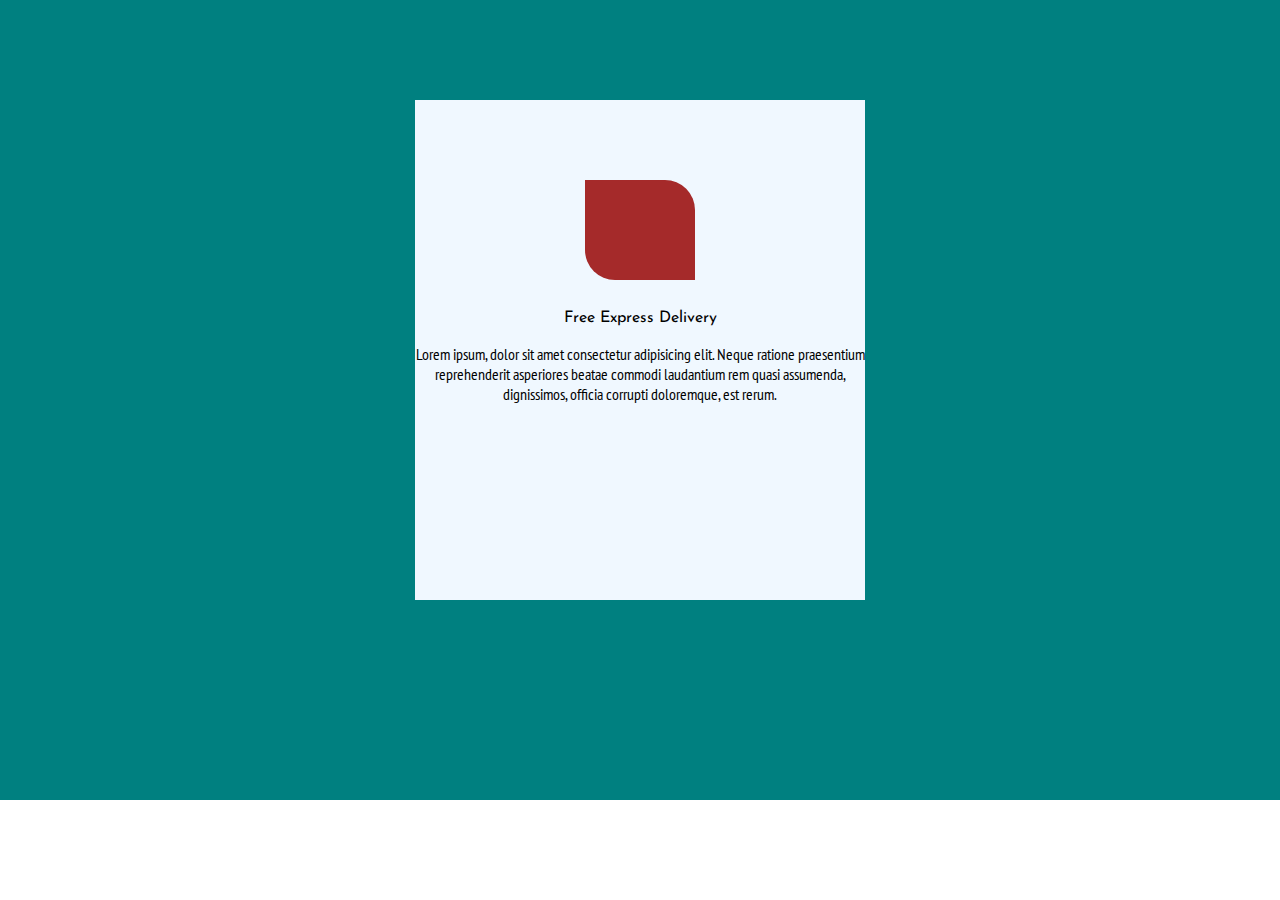
<file: index.html>
<!DOCTYPE html>
<html lang="en">
<head>
    <meta charset="UTF-8">
    <link href="https://fonts.googleapis.com/css2?family=Josefin+Sans:wght@300&display=swap" rel="stylesheet">
    <link href="https://fonts.googleapis.com/css2?family=PT+Sans+Narrow&display=swap" rel="stylesheet">
    <link rel="stylesheet" href="https://cdnjs.cloudflare.com/ajax/libs/font-awesome/6.2.1/css/all.min.css" integrity="sha512-MV7K8+y+gLIBoVD59lQIYicR65iaqukzvf/nwasF0nqhPay5w/9lJmVM2hMDcnK1OnMGCdVK+iQrJ7lzPJQd1w==" crossorigin="anonymous" referrerpolicy="no-referrer" />
    <link rel="stylesheet" href="./indexStyle.css">
    <meta http-equiv="X-UA-Compatible" content="IE=edge">
    <meta name="viewport" content="width=device-width, initial-scale=1.0">
    <title>Document</title>
</head>
<body>
    <div class="main">
        <div class="box">
            <div class="box1">
                <i class="fa-sharp fa-solid fa-truck-fast"></i>
            </div>
            <div class="box2">
                <p class="free" style="font-family: 'Josefin Sans', sans-serif;">Free Express Delivery</p><br>
                <p style="text-align: center;" class="lorem">Lorem ipsum, dolor sit amet consectetur adipisicing elit. Neque ratione praesentium reprehenderit asperiores beatae commodi laudantium rem quasi assumenda, dignissimos, officia corrupti doloremque, est rerum.</p> 
            </div>

        </div>

    </div>
</body>
</html>
</file>
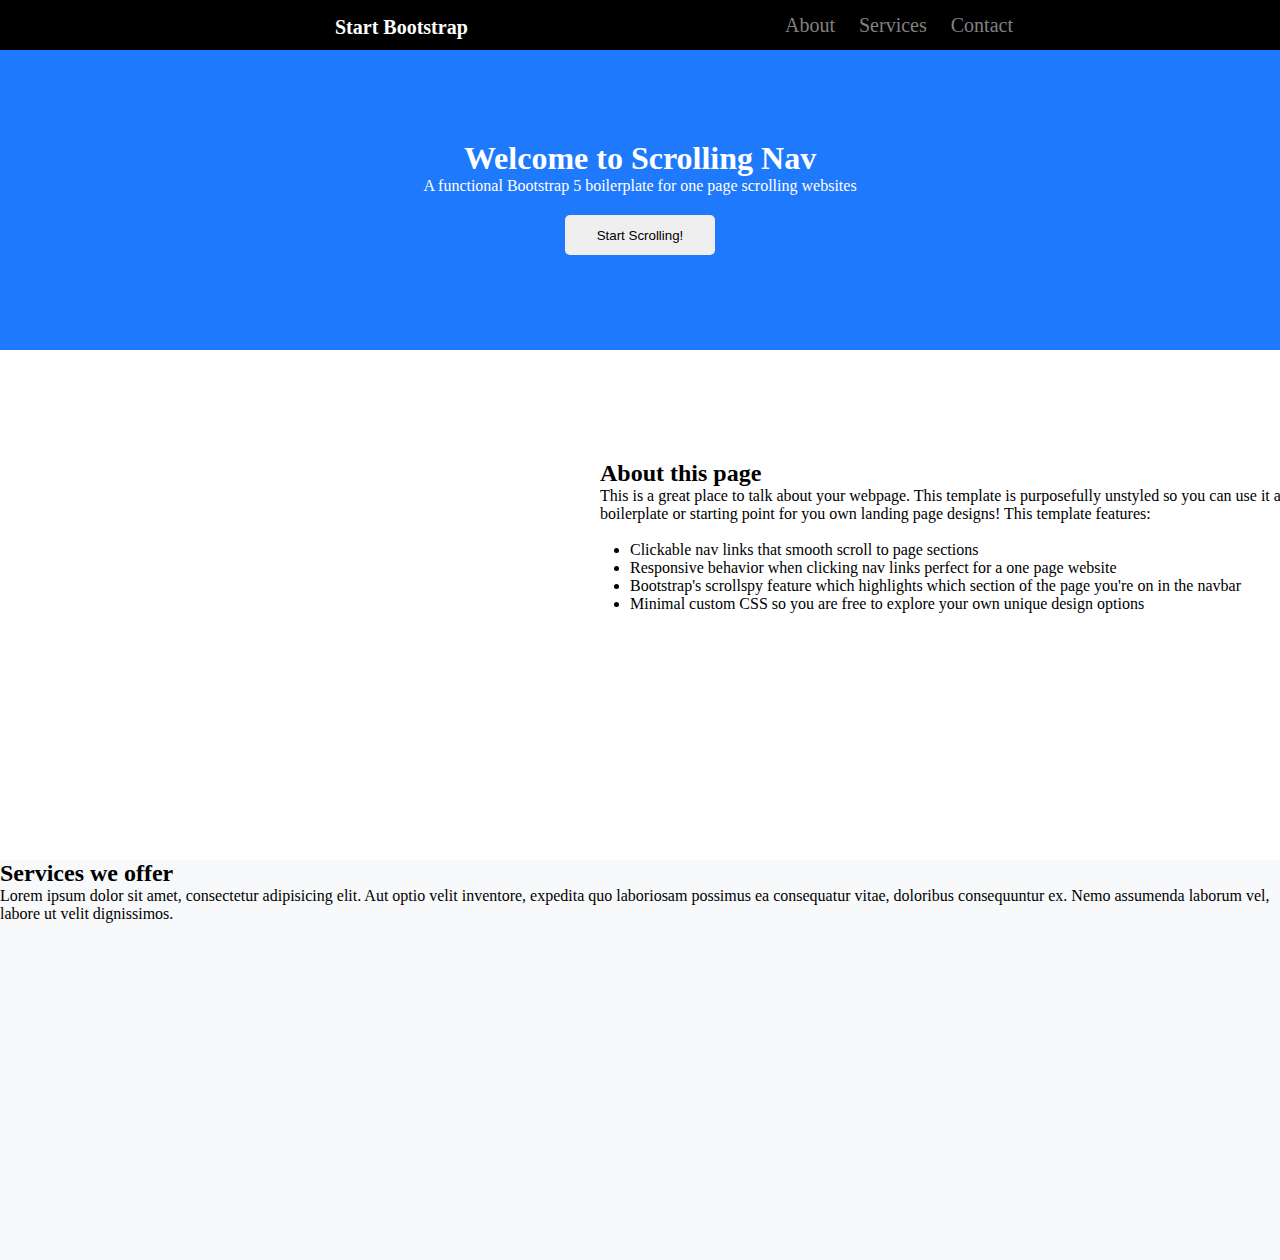
<file: HtmlCSSpractise/assets/index.html>
<!DOCTYPE html>
<html lang="en">
<head>
    <meta charset="UTF-8">
    <meta name="viewport" content="width=device-width, initial-scale=1.0">
    <meta http-equiv="X-UA-Compatible" content="ie=edge">
    <link rel="stylesheet" href="./css/style.css">
    <title>Welcome</title>
</head>
<body>
    <div class="backDiv">
        
        <div class="navbar">
            <div class="menu-logo">
                <h2>Start Bootstrap</h2>

            </div>
            <div class="menu-list">
                <ul>
                    <li><a href="">About</a></li>
                    <li><a href="">Services</a></li>
                    <li><a href="">Contact</a></li>
                </ul>
               

            </div>
        </div>
        <div class="bluePanel">
            <h1>Welcome to Scrolling Nav</h1>
            <span>A functional Bootstrap 5 boilerplate for one page scrolling websites</span><br>
            <input type="submit" value="Start Scrolling!">
        </div>
        <div class="about">
            <h2>About this page</h2>
            <span>This is a great place to talk about your webpage. This template is purposefully unstyled so you can use it as a boilerplate or starting point for you own landing page designs! This template features:</span><br><br>
            <ul>
                <li>Clickable nav links that smooth scroll to page sections</li>
                <li>Responsive behavior when clicking nav links perfect for a one page website</li>
                <li>Bootstrap's scrollspy feature which highlights which section of the page you're on in the navbar</li>
                <li>Minimal custom CSS so you are free to explore your own unique design options</li>
            </ul>
        </div>
        <div class="services">
            <h2>Services we offer</h2>
            <p>Lorem ipsum dolor sit amet, consectetur adipisicing elit. Aut optio velit inventore, expedita quo laboriosam possimus ea consequatur vitae, doloribus consequuntur ex. Nemo assumenda laborum vel, labore ut velit dignissimos.</p>
        </div>

    </div>
</body>
</html>
</file>
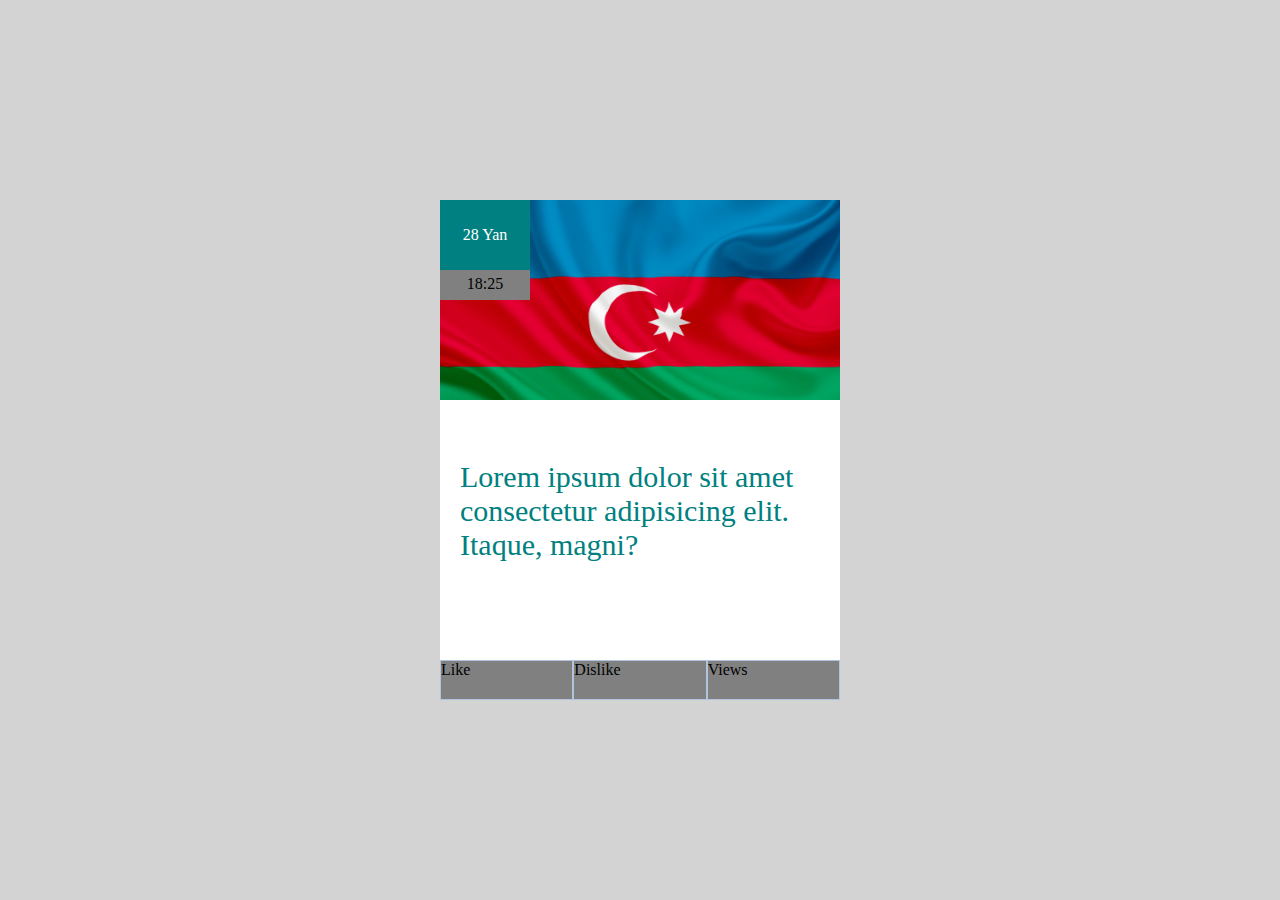
<file: Position/assets/index.html>
<!DOCTYPE html>
<html lang="en">
<head>
    <meta charset="UTF-8">
    <link rel="stylesheet" href="../css/style.css">
    <meta http-equiv="X-UA-Compatible" content="IE=edge">
    <meta name="viewport" content="width=device-width, initial-scale=1.0">
    <title>Position</title>
</head>
<body>
    <div class="main">
        <div class="img">
            <img src="../azerbaijan-flag.jpg" alt="">
        </div>
        <p class="content">Lorem ipsum dolor sit amet consectetur adipisicing elit. Itaque, magni?</p>
        <div class="btns">
            <div class="icons">Like</div>
            <div class="icons">Dislike</div>
            <div class="icons">Views</div>
        </div>
        <div class="date">
            <div class="day">
                28 Yan
            </div>
            <p>18:25</p>
        </div>
    </div>
</body>
</html>
</file>
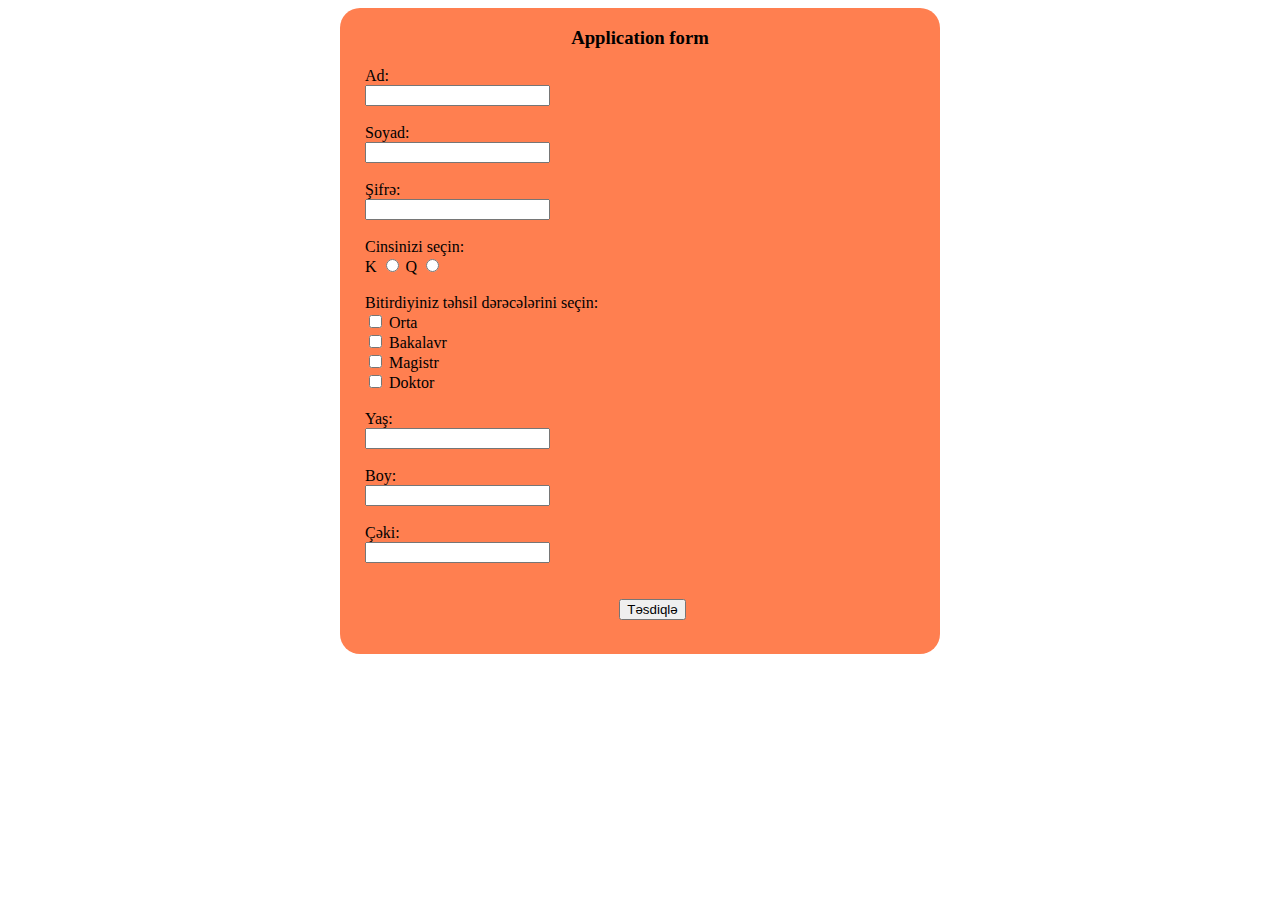
<file: ApplicationForm.html>
<!DOCTYPE html>
<html lang="en">
<head>
    <meta charset="UTF-8">
    <meta http-equiv="X-UA-Compatible" content="IE=edge">
    <link rel="stylesheet" href="style.css">
    <meta name="viewport" content="width=device-width, initial-scale=1.0">
    <title>Form</title>
</head>
<body>
    <div class="backDiv">
        <div class="mainDiv">
            <h3 class="center">Application form</h3>
            <form  method="get">
                <div class="fields">
                    <label for="name" >Ad:</label> <br>
                    <input type="text" name="name" id="name"><br> <br>
                    <label for="surname">Soyad:</label><br>
                    <input type="text" name="surname" id="surname"><br><br>
                    <label for="password">Şifrə:</label><br>
                    <input type="text" name="password" id="password"><br><br>
                    <label for="radio">Cinsinizi seçin:</label><br>
                    <span>K</span>
                    <input type="radio" name="k" id="radio">
                    <span>Q</span>
                    <input type="radio" name="k" id="radio"><br><br>
                    <label for="">Bitirdiyiniz təhsil dərəcələrini seçin:</label><br>
                    <input type="checkbox" name="primary" id="">
                    <span>Orta</span><br>
                    <input type="checkbox" name="bachelor" id="">
                    <span>Bakalavr</span> <br>
                    <input type="checkbox" name="master" id="">
                    <span>Magistr</span><br>
                    <input type="checkbox" name="doctor" id="">
                    <span>Doktor</span><br><br>
                    <label for="">Yaş:</label><br>
                    <input type="text" name="age" id=""><br><br>
                    <label for="">Boy:</label><br>
                    <input type="text" name="height" id=""><br><br>
                    <label for="">Çəki:</label><br>
                    <input type="text" name="mass" id=""><br><br><br>
                    <div style="display: flex;justify-content:center;"><input type="submit" value="Təsdiqlə">
                    </div>

            



                </div>
            </form>
        
        
        
        
        
        
        
        
        
        
        </div>
    </div>
    
</body>
</html>
</file>
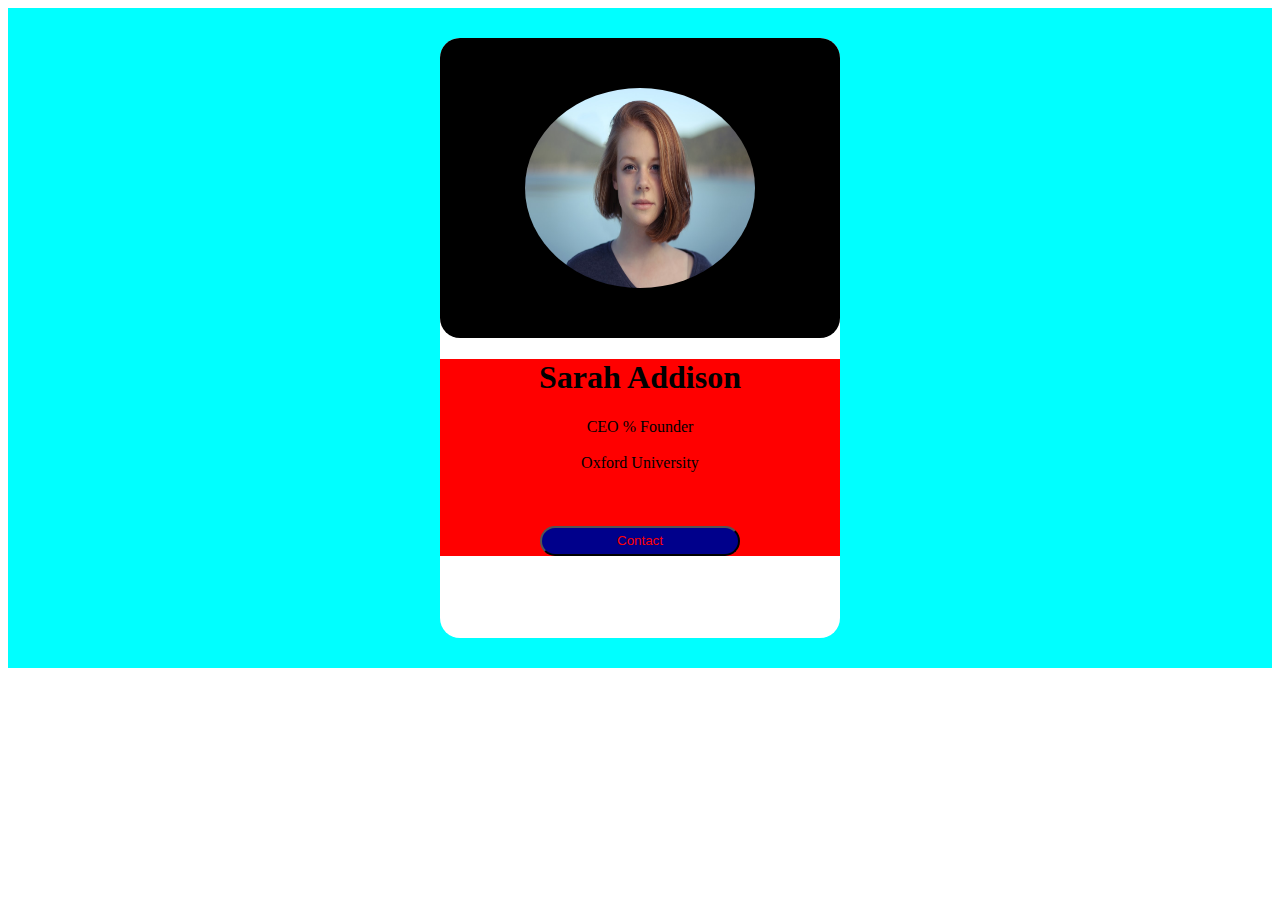
<file: ContactCEO.html>
<!DOCTYPE html>
<html lang="en">
<head>
    <meta charset="UTF-8">
    <meta http-equiv="X-UA-Compatible" content="IE=edge">
    <link rel="stylesheet" href="https://cdnjs.cloudflare.com/ajax/libs/font-awesome/6.2.1/css/all.min.css" integrity="sha512-MV7K8+y+gLIBoVD59lQIYicR65iaqukzvf/nwasF0nqhPay5w/9lJmVM2hMDcnK1OnMGCdVK+iQrJ7lzPJQd1w==" crossorigin="anonymous" referrerpolicy="no-referrer" />
    <link rel="stylesheet" href="styleCEO.css">
    <meta name="viewport" content="width=device-width, initial-scale=1.0">
    <title>Contact</title>
</head>
<body>
    <div class="backDiv">
        <div class="mainDiv">
            <div class="img">
                <input class="person" type="image" src="./photo-1438761681033-6461ffad8d80.jpg" alt="">

            </div>
            <div class="about">
                <h1 >Sarah Addison</h1>
                <span>CEO % Founder</span><br><br>
                <span>Oxford University</span> <br><br>
                <i class="fa-brands fa-instagram"></i>
                <i class="fa-brands fa-twitter"></i>
                <i class="fa-brands fa-dribbble"></i>
                <i class="fa-brands fa-facebook-f"></i><br><br>
                <input type="button" value="Contact" class="button">


            </div>
            

        </div>

    </div>
</body>
</html>
</file>
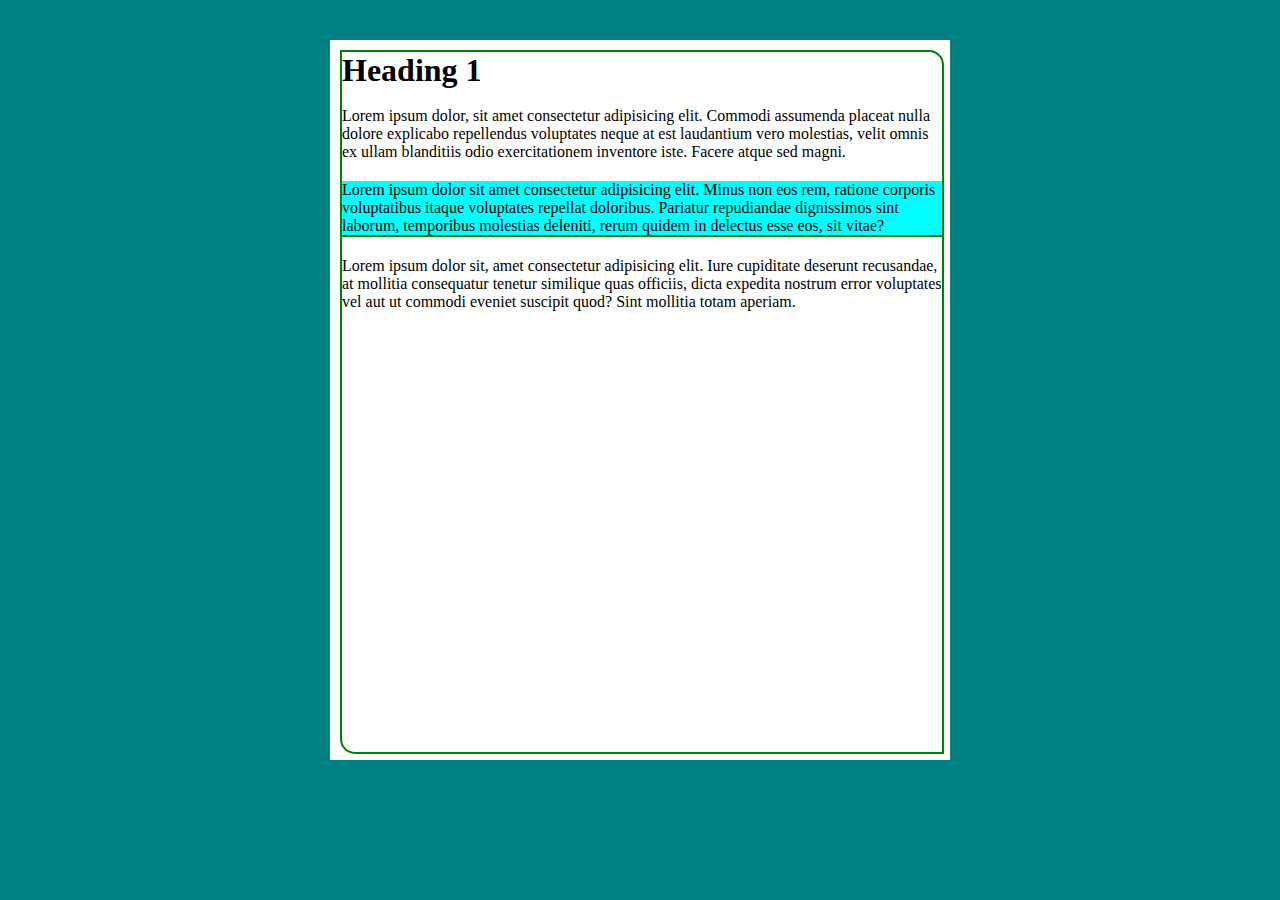
<file: letterHtml.html>
<!DOCTYPE html>
<html lang="en">
<head>
    <meta charset="UTF-8">
    <meta http-equiv="X-UA-Compatible" content="IE=edge">
    <meta name="viewport" content="width=device-width, initial-scale=1.0">
    <link rel="stylesheet" href="./styleLetter.css">
    <title>Document</title>
</head>
<body>
    <div class="parent">
        <div class="child">
            <div class="lilChild">
                <div>
                    <h1>Heading 1</h1><br>
                </div>
                   <p>Lorem ipsum dolor, sit amet consectetur adipisicing elit. Commodi assumenda placeat nulla dolore explicabo repellendus voluptates neque at est laudantium vero molestias, velit omnis ex ullam blanditiis odio exercitationem inventore iste. Facere atque sed magni.</p>
                   <p class="text">Lorem ipsum dolor sit amet consectetur adipisicing elit. Minus non eos rem, ratione corporis voluptatibus itaque voluptates repellat doloribus. Pariatur repudiandae dignissimos sint laborum, temporibus molestias deleniti, rerum quidem in delectus esse eos, sit vitae?</p>
                   
                    <p>Lorem ipsum dolor sit, amet consectetur adipisicing elit. Iure cupiditate deserunt recusandae, at mollitia consequatur tenetur similique quas officiis, dicta expedita nostrum error voluptates vel aut ut commodi eveniet suscipit quod? Sint mollitia totam aperiam.</p>

                                
            </div>

        </div>

    </div>
</body>
</html>
</file>
<file: indexStyle.css>
*{
    margin: 0;
    padding: 0;
}
@import url(https://fonts.googleapis.com/css2?family=Kanit:wght@300&display=swap);
.main{
    background-color: teal;
    width: 100%;
    height: 800px;
    display: flex;
    justify-content: center;
    
    
}
.box{
    width: 450px;
    height: 500px;
    background-color: aliceblue;
    margin-top: 100px;
    display: flex;
    flex-direction: column;
    align-items: center;
}
.box1{
    background-color: brown;
    width: 110px;
    height: 100px;
    border-top-right-radius: 30px;
    border-bottom-left-radius: 30px;
    display: flex;
    justify-content: center;
    margin-top: 80px;
}
i{
    margin-top: 33px;
    font-size: 33px;
    color: white;
}
.box2{
    margin-top: 30px;
    text-align: center;
}
.lorem{
    font-family: 'PT Sans Narrow', sans-serif;
}
</file>
<file: HtmlCSSpractise/assets/css/style.css>
*{
    margin: 0;
    padding: 0;
    box-sizing: border-box;
}
.backDiv{
    background-color: white;
    width: 100%;
    height: 1000px;

}

.backDiv .navbar{
    background-color: black;
    width: 100%;
    height: 50px;
    
}

.backDiv .navbar .menu-logo{
    background-color: black;
    width: 170px;
    height: 40px;
    margin-top: 3px;
    float: left;
    margin-left: 320px;
    padding: 10px 15px;
    
    
}
.backDiv .navbar .menu-logo h2{
    font-size: 20px;
    color: white;
    margin-top: 3px;
}


.backDiv .navbar .menu-list{
    background-color: black;
    width: 300px;
    height: 40px;
    float: right;
    margin-top: 3px;
    margin-right: 220px;
    padding: 10px 15px;

}
.backDiv .navbar .menu-list::after{
    clear: both;
}

.backDiv .navbar .menu-list li{
    display: inline-block;
    padding: 1px 10px;
    cursor: pointer;

    
}



.backDiv .navbar .menu-list a{
    text-decoration: none;
    color: gray;
    font-size: 20px;
}

.backDiv .navbar .menu-list a:hover{
    color:white;
    transition: 1s;
}

.backDiv .bluePanel{
    background-color: #1f79fd;
    width: 100%;
    height: 300px;
    text-align: center;
    padding: 90px;
    
   
}
.backDiv .bluePanel h1{
  color: white;
  
   
    
    
}
.backDiv .bluePanel span{
    color: white;
    

    
}
input{
    width: 150px;
    height: 40px;
    border: 1px solid transparent;
    border-radius: 5px;
    margin-top: 20px;
}
.about{
    background-color: white;
    width: 900px;;
    height: 500px;
    justify-content: center;
    padding: 100px;
    margin-left: 500px;
    margin-top: 10px
     
}
.about li{
    margin-left: 30px;
}
.services{
    background-color: #f8f9fa;
    width: 100%;
    height: 400px;
}
</file>
<file: Position/css/style.css>
*{
    margin: 0;
    padding: 0;
    box-sizing: border-box;
}
body{
    height: 100vh;
    display: flex;
    justify-content: center;
    align-items: center;
    background-color: lightgrey;
    
}
.main{
    width: 400px;
    height: 500px;
    background-color: white;
    position: relative;
    
   
    
}
.main:hover{
    box-shadow: 0px 0px 16px 0px rgba(0,0,0,0.75);
-webkit-box-shadow: 0px 0px 16px 0px rgba(0,0,0,0.75);
-moz-box-shadow: 0px 0px 16px 0px rgba(0,0,0,0.75);
}
.content{
    margin: 60px 20px;
    font-size: 30px;
    color: teal;
}
.date{
    width: 90px;
    height: 100px;
    position: relative;
    background-color: gray;
    position: absolute;
    top: 0;
    left: 0;
    
}
.day{
    width: 100%;
    height: 70%;
    background-color: teal;
    display: flex;
    justify-content: center;
    align-items: center;
    color: white;
}
.main .date p{
    text-align: center;
    margin-top: 5px;
}
.img{
    background-color: wheat;
    width: 100%;
    height: 200px;
    overflow: hidden;
}
img{
    width: 100%;
    height: 250px;
}
.btns{
    display: flex;
    position: absolute;
    bottom: 0;
    width: 100%;
    
   
    

}
.icons{
    
    background-color: gray;
    width: 100px;
    height: 40px;
    border: 1px solid lightsteelblue;
    flex: 1;
    
    
    

}
</file>
<file: style.css>
.center{

  display: flex;
  justify-content: center;

}
.backDiv{
   display: flex;
   justify-content: center;
    background-color:white;
}
.mainDiv{
    height: 646px;
    width: 600px;
    border-radius: 20px;
    background-color: coral;
}
 .fields{
    margin-left: 25px;
 }
</file>
<file: styleCEO.css>
.backDiv{
    background-color: aqua;
    display: flex;
    justify-content: center;
    
}
.mainDiv{
    background-color: white;
    height: 600px;
    width: 400px;
    border-radius: 20px;
    margin-top: 30px;
    margin-bottom: 30px;
}
.img{
    background-color: black;
    width: 400px;
    height: 300px;
    border-radius: 20px;
    display: flex;
    justify-content: center;
}
.person{
    width: 230px;
    height: 200px;
    margin-top: 50px;
    border-radius: 50%;
    
}
.about{
    text-align: center;
    background-color: red;
}
.button{
    border-radius: 20px;
    width: 200px;
    height: 30px;
    background-color: darkblue;
    color:red
}
</file>
<file: styleLetter.css>
*{
    margin: 0;
    padding: 0;
}
.parent{
    background-color: teal;
    width: 100%;
    position: fixed;
    height: 100%;
    display: flex;
    justify-content: center;
}
.child{
    background-color: white;
    height: 700px;
    width: 600px;
   
    margin-top: 40px;
    margin-bottom: 30px;
    padding: 10px;
    
    

}
.lilChild{
    height: 100%;
    width: 100%;
    border: 2px solid green;
    border-top-right-radius: 15px;
    border-bottom-left-radius: 15px;
    
}

.text{
    margin: 20px 0;
    border-bottom: 2px solid green;
    background-color: aqua;
}
</file>
